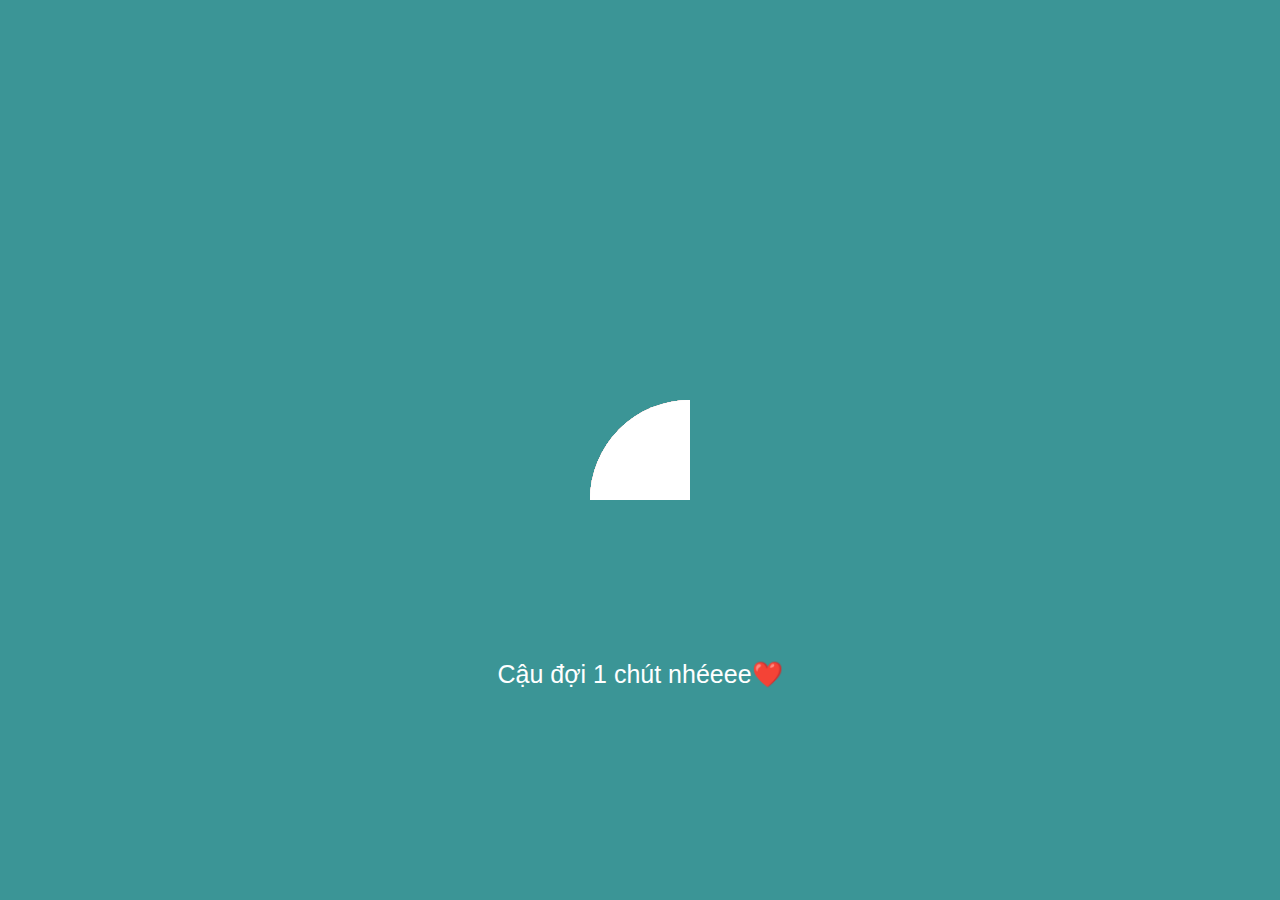
<file: index.html>
<!DOCTYPE html>
<html lang="vi" dir="ltr">
  <head>
    <meta charset="utf-8">
    <link rel="stylesheet" href="./Intro/intro.css">
    <script src="./Intro/intro.js"></script>
    <title>Happy Birthday</title>
    <link rel="shortcut icon" type="image/png" href="./MyBirthday/birthdayCake.png"/>
  </head>
  <body>
    <div class="content">
        <div id="container" class="container">
        <div class="counter">
          <span id="digit" class="digit">4</span>
        </div>
        </div>
      </div>    
    </div>
    
    <div class="hb">     
        Cậu đợi 1 chút nhéeee❤️
    </div>
    <div class="cake">
      <span class="e1"></span>
      <span class="e2"></span>
      <span class="e3"></span>
      <span class="e4"></span>
      <span class="e5"></span>
      <span class="e6"></span>
      <span class="e7"></span>
      <span class="e8"></span>
      <span class="e9"></span>
      <span class="e10"></span>
      <span class="e11"></span>
    </div>
  </body>
</html>
</file>
<file: Intro/intro.css>
body, html {
  padding:0;
  margin:0;
  width:100%; height:100%;
}
body {
  background: #3b9596;
  perspective: 800;
  perspective-origin: 50% 50%;
  transform-style: preserve-3d;
  overflow:hidden;
}
.hb {
  position:absolute;
  width:100%;
  height:40%;
  text-align:center;
  padding:30% 0;
  font-family:Arial, Helvetica, sans-serif;
  font-size:25px;
  color:#FFF;
  z-index:99;
  height:30px !important;
  padding:10px 0;
  bottom:200px;
}
.hb a {
  display:inline-block;
  background:#000;
  padding:5px 10px;
  margin:3px 0;
  border-radius:20px;
  color:#d25177;
  text-decoration:none;
  font-weight:bold;
}
.hb a:hover {
  text-decoration:underline;    
}
.cake {
  position:absolute;
  left:50%; top:50%;
  width:100px; height:100px;
  margin:-50px;
  transform-style: preserve-3d;
  animation: spin 10s infinite linear;
}
.cake span {
  position:absolute;
  display:block;
  width:100px;
  height:200px;
  overflow:hidden;
  transform-style: preserve-3d;
}
.cake span:after {
  display:block;
  content:'';
  background:#FFF;
  border-radius:100px;
  position:absolute;
  width:200px; height:200px;
  transform:rotateZ(90deg);
  clip:rect(0px,100px,200px,0px);
  box-shadow:inset 0 0 0px 5px  #FFF;
}
.e1 { transform: translateZ(0px); }
.e2 { transform: translateZ(5px); }
.e3 { transform: translateZ(10px); }
.e4 { transform: translateZ(15px); }
.e5 { transform: translateZ(20px); }
.e6 { transform: translateZ(25px); }
.e7 { transform: translateZ(30px); }
.e8 { transform: translateZ(35px); }
.e9 { transform: translateZ(40px); }
.e10 { transform: translateZ(45px); }
.e11 { transform: translateZ(50px); }

.e1:after, .e2:after { background:#562e49 !important; }
.e3:after, .e4:after { background:#3b9596 !important; }
.e5:after, .e6:after { background:#85b36b !important; }
.e7:after, .e8:after { background:#d25177 !important; }
.e9:after, .e10:after { background:#a28887 !important; }

@keyframes spin {
  from { transform:rotateX(45deg) rotateZ(0); }
  to   { transform:rotateX(45deg) rotateZ(360deg); }
} 
.content {
  display: none;
}
</file>
